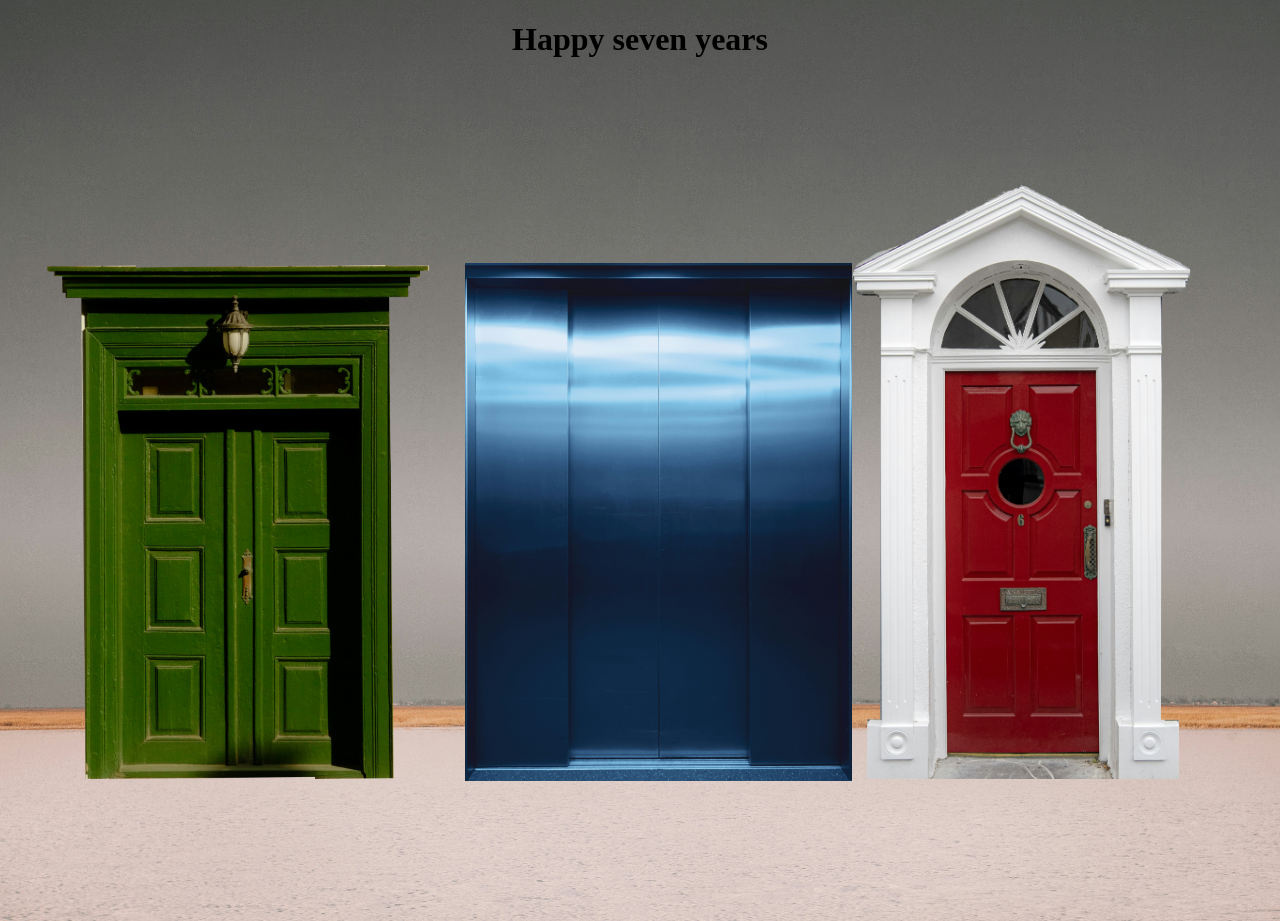
<file: index.html>
<!DOCTYPE html>
<html>
  <head>
    <meta charset="UTF-8">
    <meta name="viewport" content="width=device-width, initial-scale=1.0">
    <title>angelversary</title>
    <link href="/style.css" rel="stylesheet" type="text/css" media="all">
    <style>
      html, body {
        margin: 0;
        width: 100%;
        min-height: 100%;
      }
      body {
        min-height: 100vh;

        background-image: url("doors/back.jpg");
        background-position: center;
        background-size: cover;
        background-repeat: no-repeat;
      }
      .door-container {
        display: flex;
        justify-content: space-evenly;
        align-items: flex-end;
        
        position: absolute;
        left: 0;
        bottom: 12vh;

        width: 100%;
        height: 78vh;

        padding: 0 2%;
        box-sizing: border-box;
      }

      .door-container a {
        display: flex;
        justify-content: center;
        align-items: flex-end;

        height: 100%;
        /* max-width: 30%; */
      }

      .door-container img {
        display: block;
        object-fit: contain;
        width: auto;
        max-width: 100%;
      }
      .door1{
        height: clamp(300px, 78vh, 620px); 
      }
      .door2{
        height: clamp(300px, 60vh, 620px); 
      }
      .door3{
        height: clamp(300px, 80vh, 620px); 
      }
      .door1:hover {
        content: url('doors/door1.png');
      }
      .door2:hover {
        content: url('doors/door2.png');
      }
      .door3:hover {
        content: url('doors/door3.png');
      }
    </style>
  </head>
  <body>
    <h1 style="text-align: center;">Happy seven years</h1>
    
    <div class="door-container">
      <a href="/natural-history.html"><img class="door1" src="doors/door1closed.png" alt=""></a>
      <a href="/air-and-space.html"><img class="door2" src="doors/door2closed.png" alt=""></a>
      <a href="/art.html"><img class="door3" src="doors/door3closed.png" alt=""></a>
    </div>
    

  </body>
</html>
</file>
<file: style.css>
/* CSS is how you can add style to your website, such as colors, fonts, and positioning of your
   HTML content. To learn how to do something, just try searching Google for questions like
   "how to change link color." */

body {
  background-color: white;
  color: black;
  font-family: Verdana;
}

.door1 {
  /*position: absolute;*/
  /*top: 50%;
  left: 40%;*/
  /*width:350px;*/
  height: 500px;
}
.door2 {
  /*position: absolute;*/
  /*top: 50%;
  left: 40%;*/
  /*width:350px;*/
  height: 500px;
}
.door3 {
  /*position: absolute;*/
  /*top: 50%;
  left: 40%;*/
  /*width:350px;*/
  height: 500px;
}
</file>
